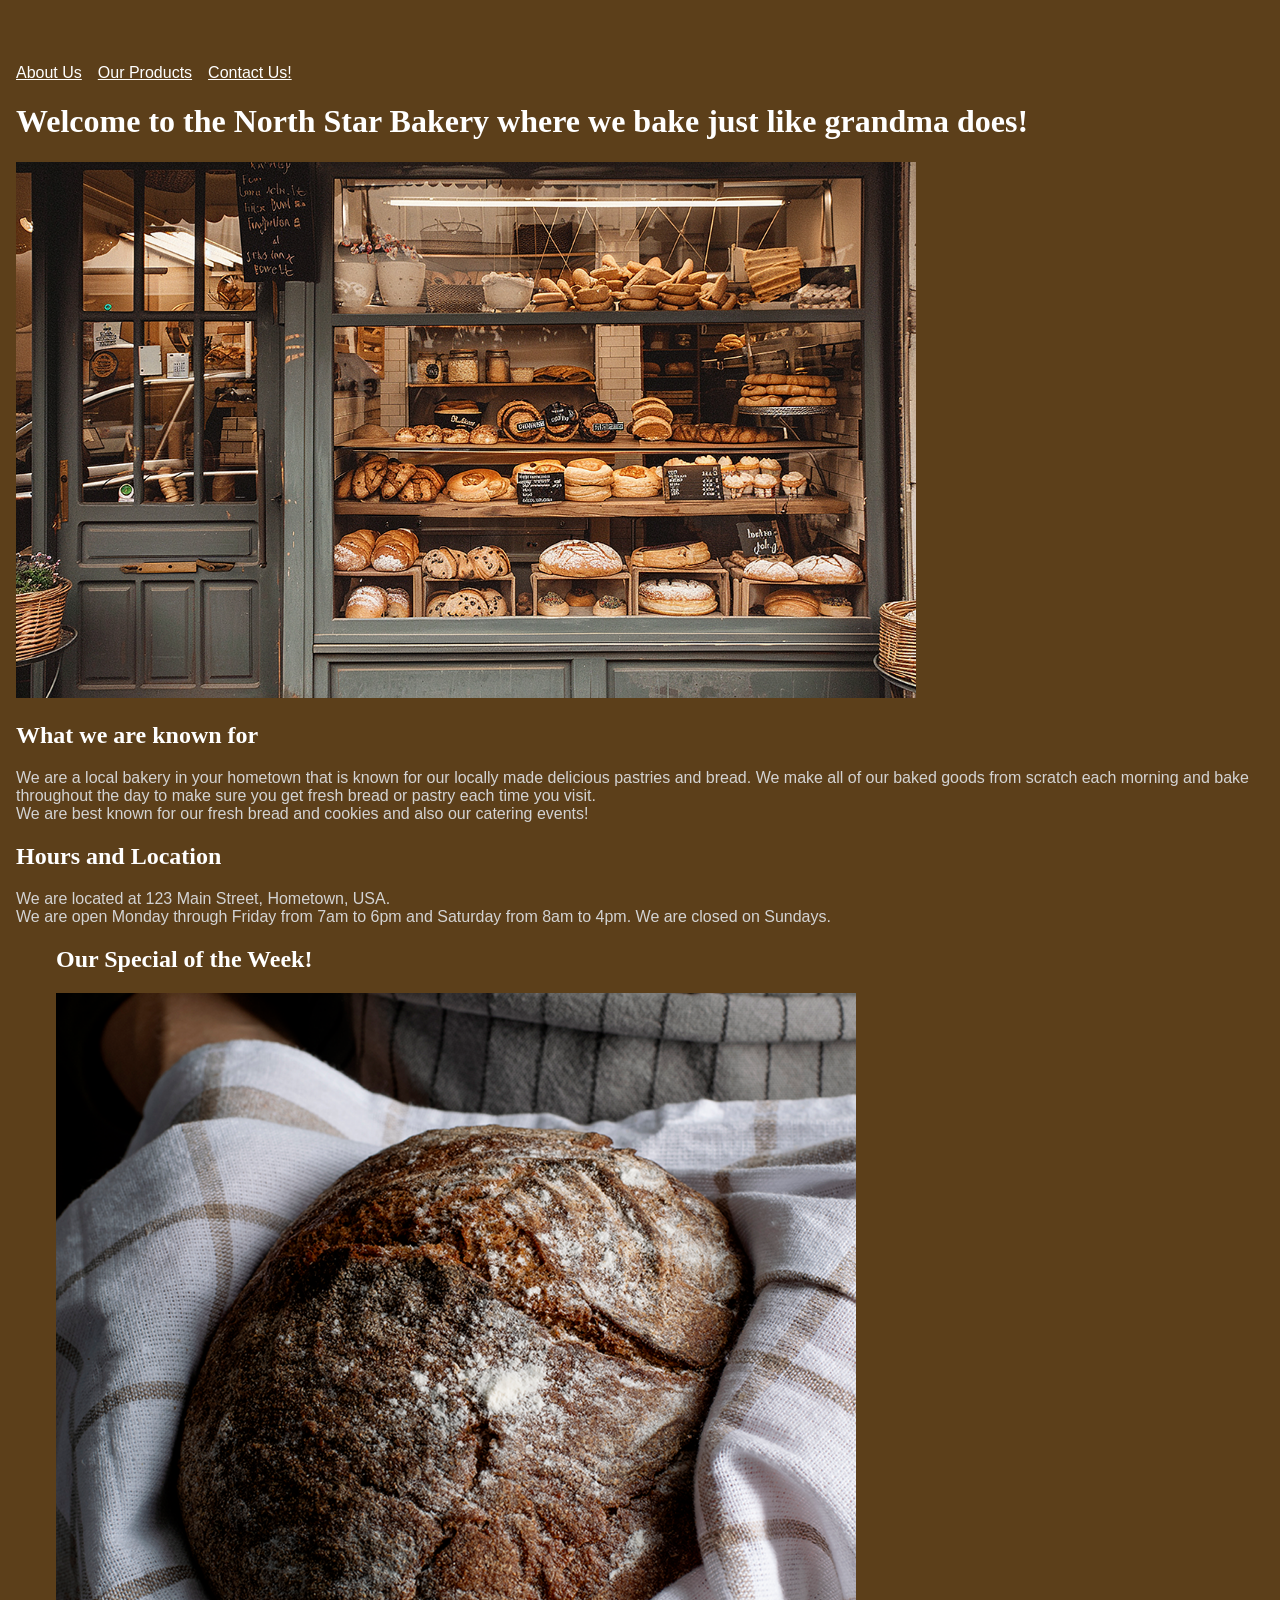
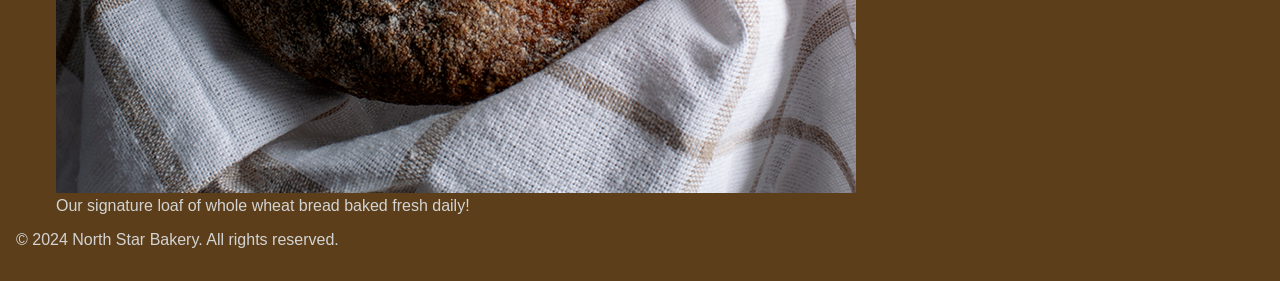
<file: index.html>
<!DOCTYPE html>
<html lang="en">
<head>
    <meta charset="UTF-8">
    <title>North Star Bakery</title>
    <link rel="stylesheet" href="styles/styles.css">
</head>
<body>
<nav>
    <ul>
        <li><a href="about.html">About Us</a></li>
        <li><a href="products.html"> Our Products</a></li>
        <li><a href="contact.html">Contact Us!</a></li>
    </ul>
</nav>
    <main>
      <h1>Welcome to the North Star Bakery where we bake just like grandma does!</h1>
        <img src="images_videos/bakery-storefront_c.png" alt="bakery storefront that shows the exterior of the shop with many different kinds of breads" height="500" width="2000">
      <h2>What we are known for</h2>
       <p>We are a local bakery in your hometown that is known for our locally made delicious pastries and bread. We make all of our baked goods from scratch each morning and bake throughout the day to make sure you get fresh bread or pastry each time you visit. 
        <br>
        We are best known for our fresh bread and cookies and also our catering events!
       </p> 
       <h2>Hours and Location</h2>
         <p>We are located at 123 Main Street, Hometown, USA.
            <br>
            We are open Monday through Friday from 7am to 6pm and Saturday from 8am to 4pm. We are closed on Sundays.</p>
       <figure>
        <h2>Our Special of the Week!</h2>
         <img src="images_videos/bakery-signature-loaf_c.png" alt="fresh baked signature whole wheat bread" height="600" width="800">
         <figcaption>Our signature loaf of whole wheat bread baked fresh daily!</figcaption>
       </figure>
    </main>

<footer>
        <p>&copy; 2024 North Star Bakery. All rights reserved.</p>
    </footer>
    </body>
</file>
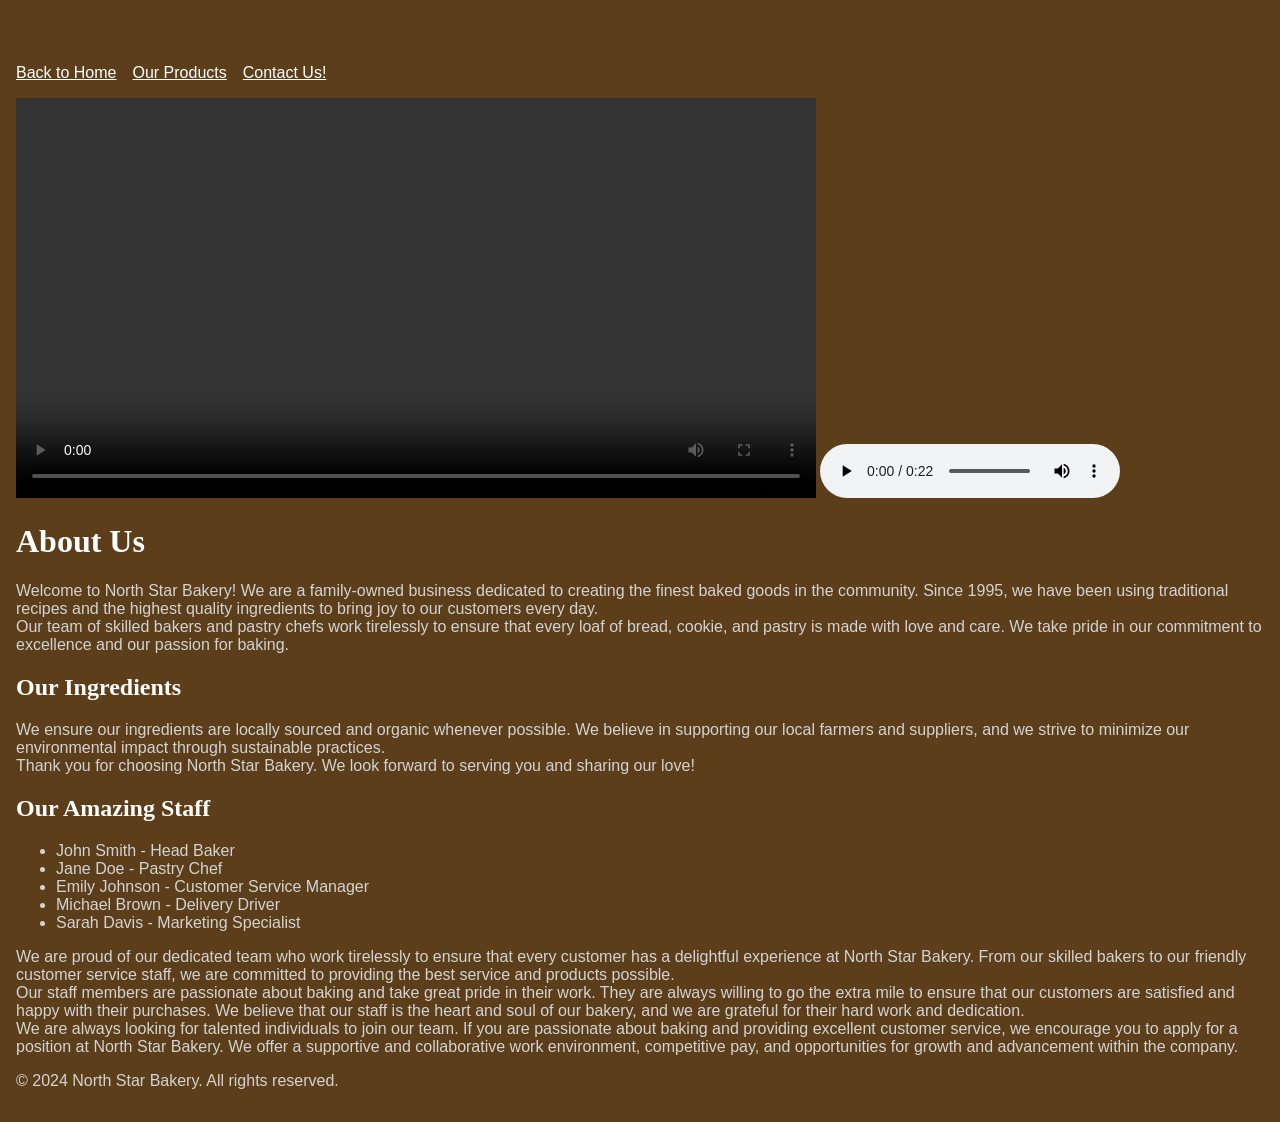
<file: about.html>
<!DOCTYPE html>
<html lang="en">
<head>
    <meta charset="UTF-8">
    <title>North Star Bakery</title>
    <link rel="stylesheet" href="styles/styles.css">
</head>
<body>
<nav>
    <ul>
        <li><a href="index.html">Back to Home</a></li>
        <li><a href="products.html"> Our Products</a></li>
        <li><a href="contact.html">Contact Us!</a></li>
    </ul>
</nav>
    <main>
        <video src="images_videos/bakery-behind-scenes_c.mp4" controls autoplay height="600" width="800">Baking fresh bread straight from the oven </video>
        <audio src="images_videos/bakery-welcome-mixed_c.mp3" controls preload="metadata">This audio could not be played.</audio>
        <h1>About Us</h1>
        <p>Welcome to North Star Bakery! We are a family-owned business dedicated to creating the finest baked goods in the community. Since 1995, we have been using traditional recipes and the highest quality ingredients to bring joy to our customers every day.
            <br>
        Our team of skilled bakers and pastry chefs work tirelessly to ensure that every loaf of bread, cookie, and pastry is made with love and care. We take pride in our commitment to excellence and our passion for baking.</p>
         <h2>Our Ingredients</h2>
        <p>We ensure our ingredients are locally sourced and organic whenever possible. We believe in supporting our local farmers and suppliers, and we strive to minimize our environmental impact through sustainable practices.
            <br>
        Thank you for choosing North Star Bakery. We look forward to serving you and sharing our love!     
    </p>
        <h2>Our Amazing Staff</h2>
        <ul>
            <li>John Smith - Head Baker</li>
            <li>Jane Doe - Pastry Chef</li>
            <li>Emily Johnson - Customer Service Manager</li>
            <li>Michael Brown - Delivery Driver</li>
            <li>Sarah Davis - Marketing Specialist</li>
        </ul>
        <p>We are proud of our dedicated team who work tirelessly to ensure that every customer has a delightful experience at North Star Bakery. From our skilled bakers to our friendly customer service staff, we are committed to providing the best service and products possible.
            <br>
        Our staff members are passionate about baking and take great pride in their work. They are always willing to go the extra mile to ensure that our customers are satisfied and happy with their purchases. We believe that our staff is the heart and soul of our bakery, and we are grateful for their hard work and dedication.
            <br>
        We are always looking for talented individuals to join our team. If you are passionate about baking and providing excellent customer service, we encourage you to apply for a position at North Star Bakery. We offer a supportive and collaborative work environment, competitive pay, and opportunities for growth and advancement within the company.

        </p>
    </main>
<footer>
        <p>&copy; 2024 North Star Bakery. All rights reserved.</p>
    </footer>
</body>
</file>
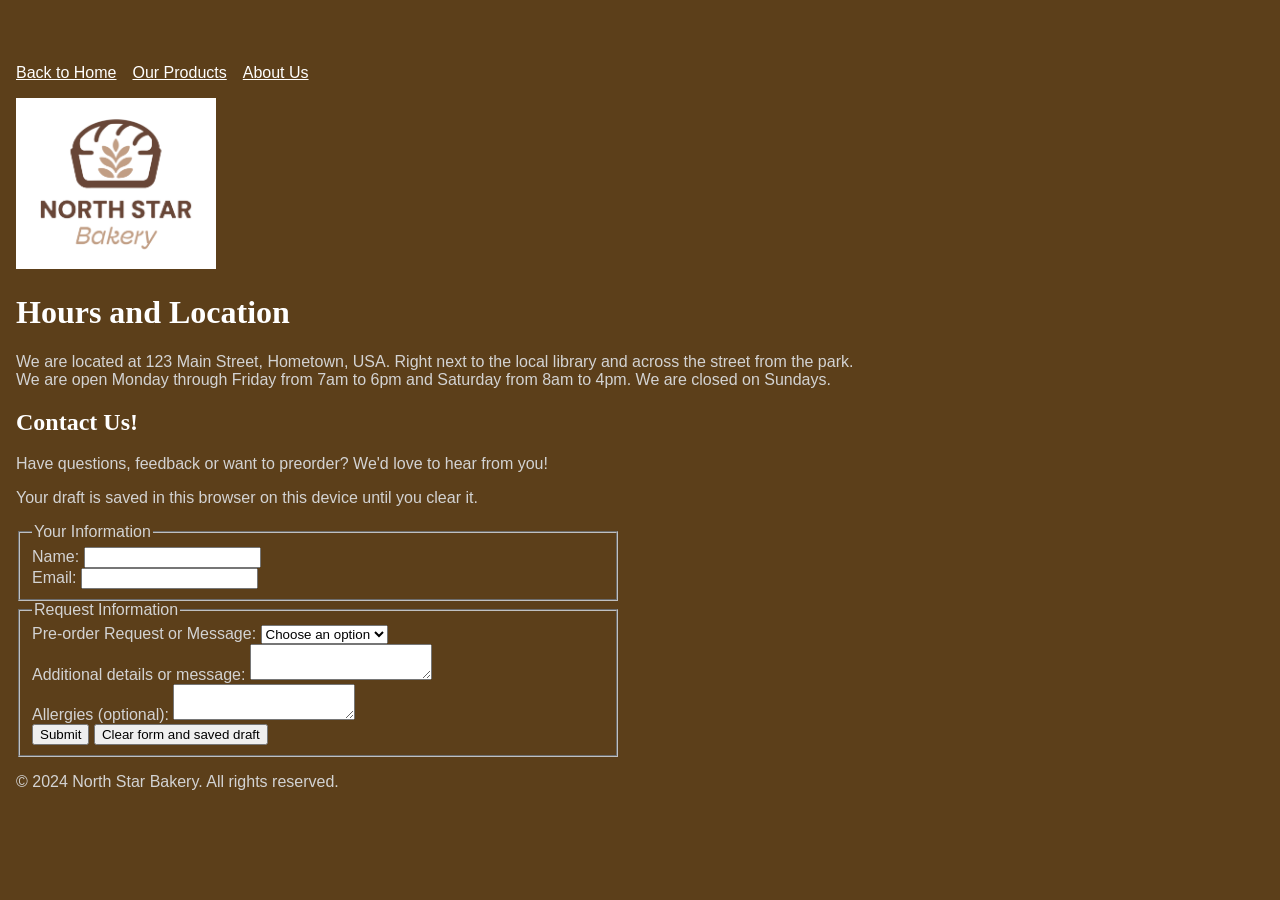
<file: contact.html>
<!DOCTYPE html>
<html lang="en">
<head>
    <meta charset="UTF-8">
    <title>North Star Bakery</title>
    <link rel="stylesheet" href="styles/styles.css">
</head>
<body>
<nav>
    <ul>
        <li><a href="index.html">Back to Home</a></li>
        <li><a href="products.html"> Our Products</a></li>
        <li><a href="about.html">About Us</a></li>
    </ul>
    <img src="images_videos/bakery-logo_c.png" alt="bakery logo" height="200" width="200">
</nav>
    <main>
        <h1>Hours and Location</h1>
         <p>We are located at 123 Main Street, Hometown, USA. Right next to the local library and across the street from the park.
            <br>
            We are open Monday through Friday from 7am to 6pm and Saturday from 8am to 4pm. We are closed on Sundays.</p>
        
       
      <h2>Contact Us!</h2>
      <p>Have questions, feedback or want to preorder? We'd love to hear from you!</p>
      <p>Your draft is saved in this browser on this device until you clear it.</p>
      <p id="draft-status" role="status" aria-live="polite"></p>
      <form action="submit_form.php" method="post">
        <fieldset>
          <legend>Your Information</legend>
          <label for="name">Name:</label>
          <input type="text" id="name" name="name" required>
          <span class="field-checkmark" id="name-checkmark" role="img" aria-label="Name meets requirements" hidden></span>
          <br>
          <label for="email">Email:</label>
          <input type="email" id="email" name="email" required>
          <span class="field-checkmark" id="email-checkmark" role="img" aria-label="Email meets requirements" hidden></span>
        </fieldset>
        <fieldset>
          <legend>Request Information</legend>
          <label for="message">Pre-order Request or Message:</label>
          <select id="message" name="message" required>
            <option value="" selected disabled>Choose an option</option>
            <option value="pre-order">Pre-order request</option>
            <option value="question">Question</option>
          </select>
          <br>
          <div id="preorder-options" hidden>
            <label for="product-type">Product type:</label>
            <select id="product-type" name="product-type">
              <option value="" selected disabled>Choose bread, cookies, or cake</option>
              <option value="bread">Bread</option>
              <option value="cookies">Cookies</option>
              <option value="cake">Cake</option>
            </select>
            <br>
            <label for="product">Specific product:</label>
            <select id="product" name="product" disabled>
              <option value="" selected disabled>Choose a product type first</option>
            </select>
            <br>
          </div>
          <label for="item-details">Additional details or message:</label>
          <textarea id="item-details" name="item-details" required></textarea>
          <br>
          <label for="allergy">Allergies (optional):</label>
          <textarea id="allergy" name="allergy"></textarea>
          <br>
          <input type="submit" value="Submit">
          <button type="button" id="clear-draft">Clear form and saved draft</button>
        </fieldset>
      </form>
    </main>
    <script src="javascript.js"></script>
    <footer>
        <p>&copy; 2024 North Star Bakery. All rights reserved.</p>
    </footer>
</body>
</file>
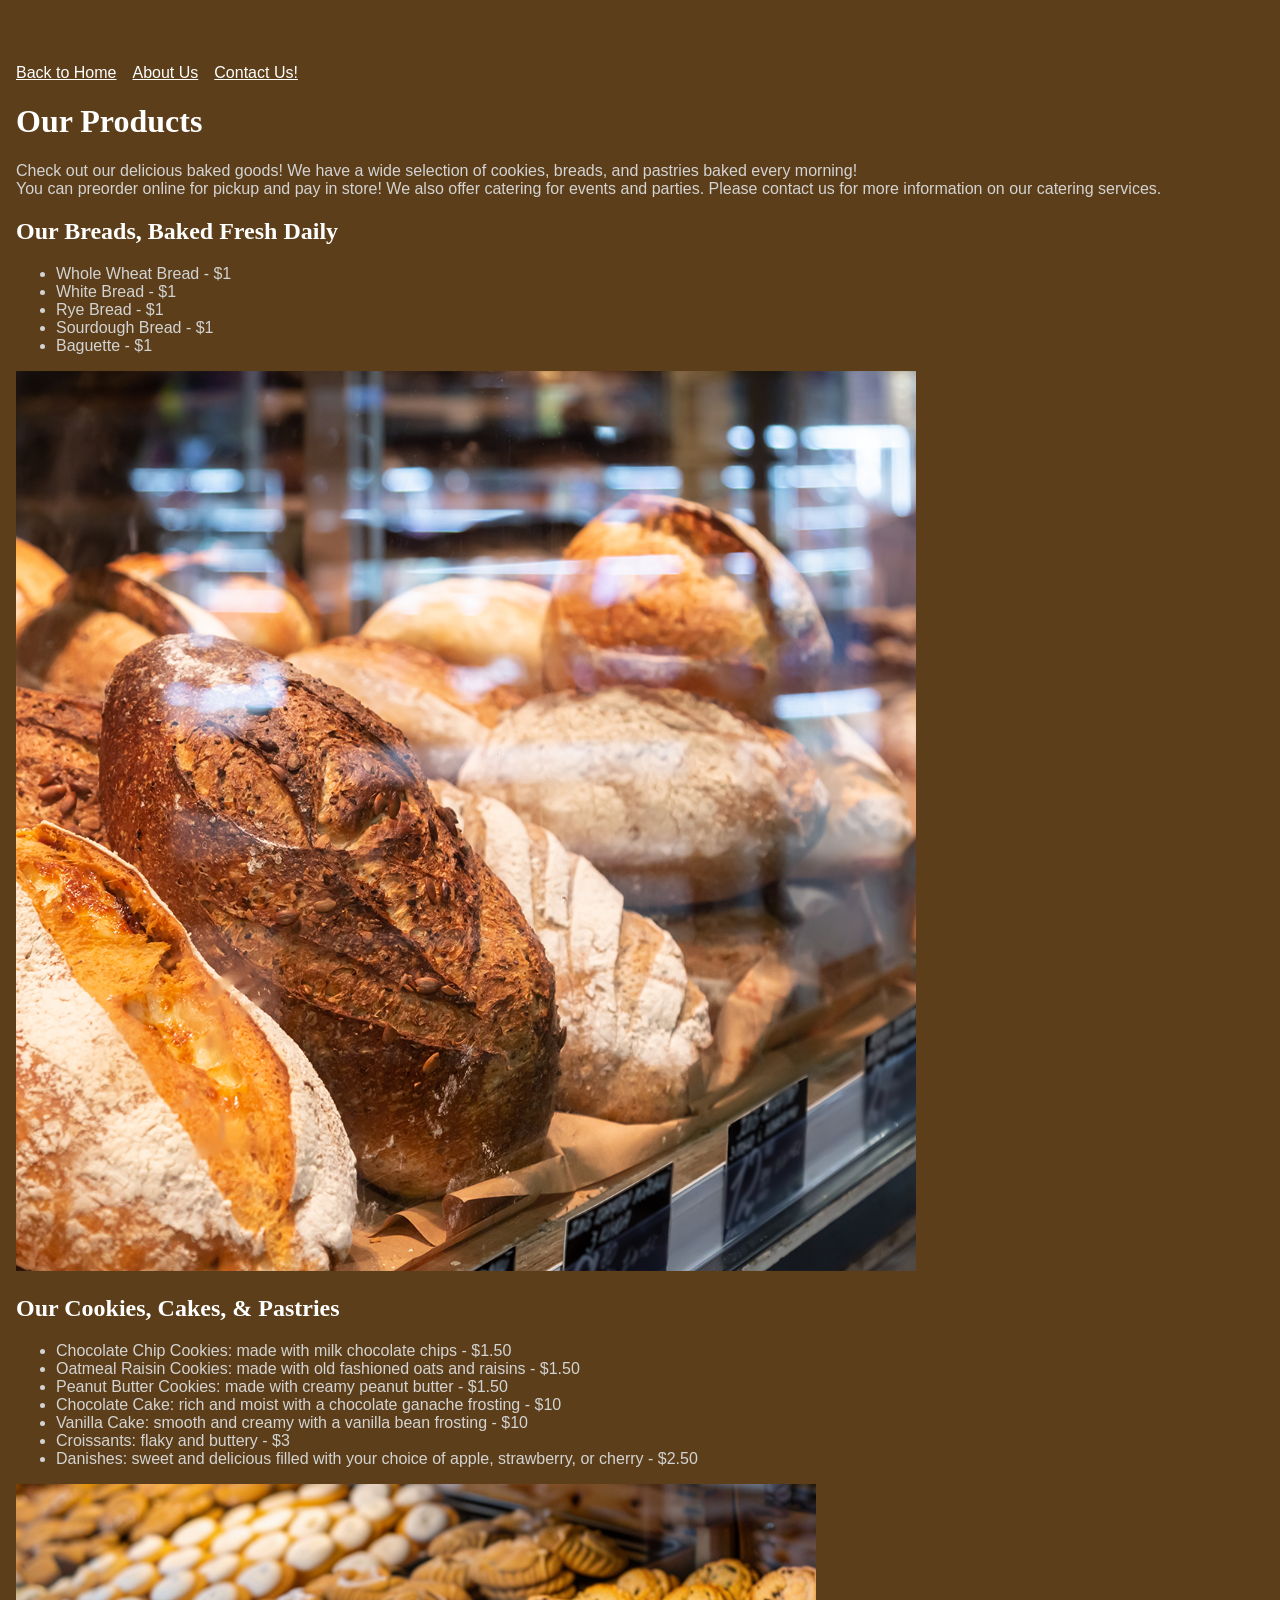
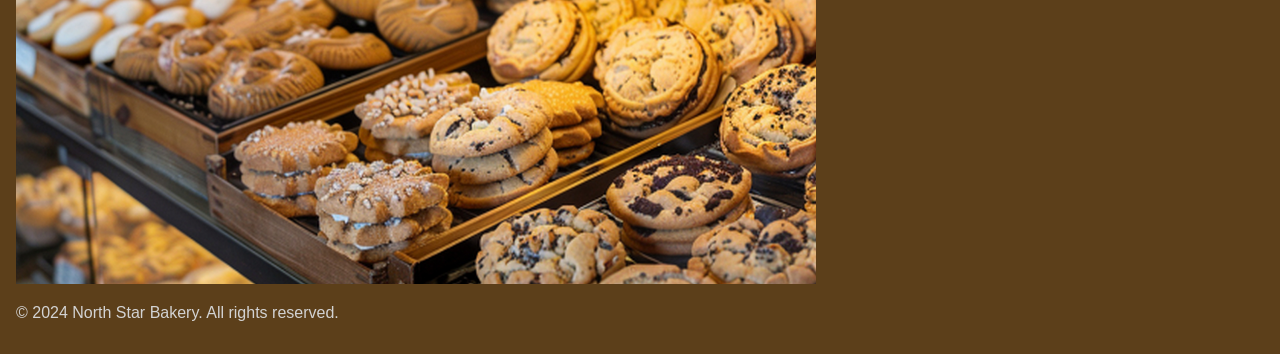
<file: products.html>
<!DOCTYPE html>
<html lang="en">
<head>
    <meta charset="UTF-8">
    <title>North Star Bakery</title>
    <link rel="stylesheet" href="styles/styles.css">
</head>
<body>
<nav>
    <ul>
        <li><a href="index.html">Back to Home</a></li>
        <li><a href="about.html">About Us</a></li>
        <li><a href="contact.html">Contact Us!</a></li>
    </ul>
</nav>
    <main>
        <h1>Our Products</h1>
        <p>Check out our delicious baked goods! We have a wide selection of cookies, breads, and pastries baked every morning!
            <br>
            You can preorder online for pickup and pay in store! We also offer catering for events and parties. Please contact us for more information on our catering services.
        </p>
        <h2>Our Breads, Baked Fresh Daily</h2>
        <ul>
            <li>Whole Wheat Bread - $1</li>
            <li>White Bread - $1</li>
            <li>Rye Bread - $1</li>
            <li>Sourdough Bread - $1</li>
            <li>Baguette - $1</li>
        </ul>
        <img src="images_videos/bakery-bread_c.png" alt="fresh baked breads in a glass case" height="600" width="800">
        <h2>Our Cookies, Cakes, & Pastries</h2>
        <ul>
            <li>Chocolate Chip Cookies: made with milk chocolate chips - $1.50</li>
            <li>Oatmeal Raisin Cookies: made with old fashioned oats and raisins - $1.50</li>
            <li>Peanut Butter Cookies: made with creamy peanut butter - $1.50</li>
            <li>Chocolate Cake: rich and moist with a chocolate ganache frosting - $10</li>
            <li>Vanilla Cake: smooth and creamy with a vanilla bean frosting - $10</li>
            <li>Croissants: flaky and buttery - $3</li>
            <li>Danishes: sweet and delicious filled with your choice of apple, strawberry, or cherry - $2.50</li>
        </ul>
        <picture>
            <source srcset="images_videos/bakery-feature-large_c.png" media="(min-width: 800px)">
            <img src="images_videos/bakery-feature-small_c.png" alt="various fresh baked cookies and pastries in a glass case" height="600" width="800">
        </picture>
    </main>

<footer>
        <p>&copy; 2024 North Star Bakery. All rights reserved.</p>
    </footer>
    </body>
</file>
<file: styles/styles.css>
body {
    margin: 0;
    padding: 1rem;
    font-family: "Trebuchet MS", Arial, sans-serif;
    background-color: #5c3f1a;
    color: #d3d3d3;
}
header,
h1,
h2,
h3,
h4,
h5,
h6 {
    font-family: Georgia, "Times New Roman", serif;
    color: #fff;
}

nav ul {
    display: flex;
    flex-direction: column;
    gap: 1rem;
    list-style: none;
    margin: 3rem 0 1rem;
    padding: 0;
}
nav a:link {
    color: #fff;
}
nav a:visited {
    color: #d3d3d3;
}
img,
video {
    max-width: 100%;
    height: auto;
}
main > img {
    width: 100%;
    max-width: 900px;
}
fieldset {
    box-sizing: border-box;
    max-width: 600px;
}
.field-checkmark {
    color: #b7f7c5;
    font-weight: bold;
    margin-left: 0.35rem;
}

@media (min-width: 600px) {
    nav ul {
        flex-direction: row;
    }
}
</file>
